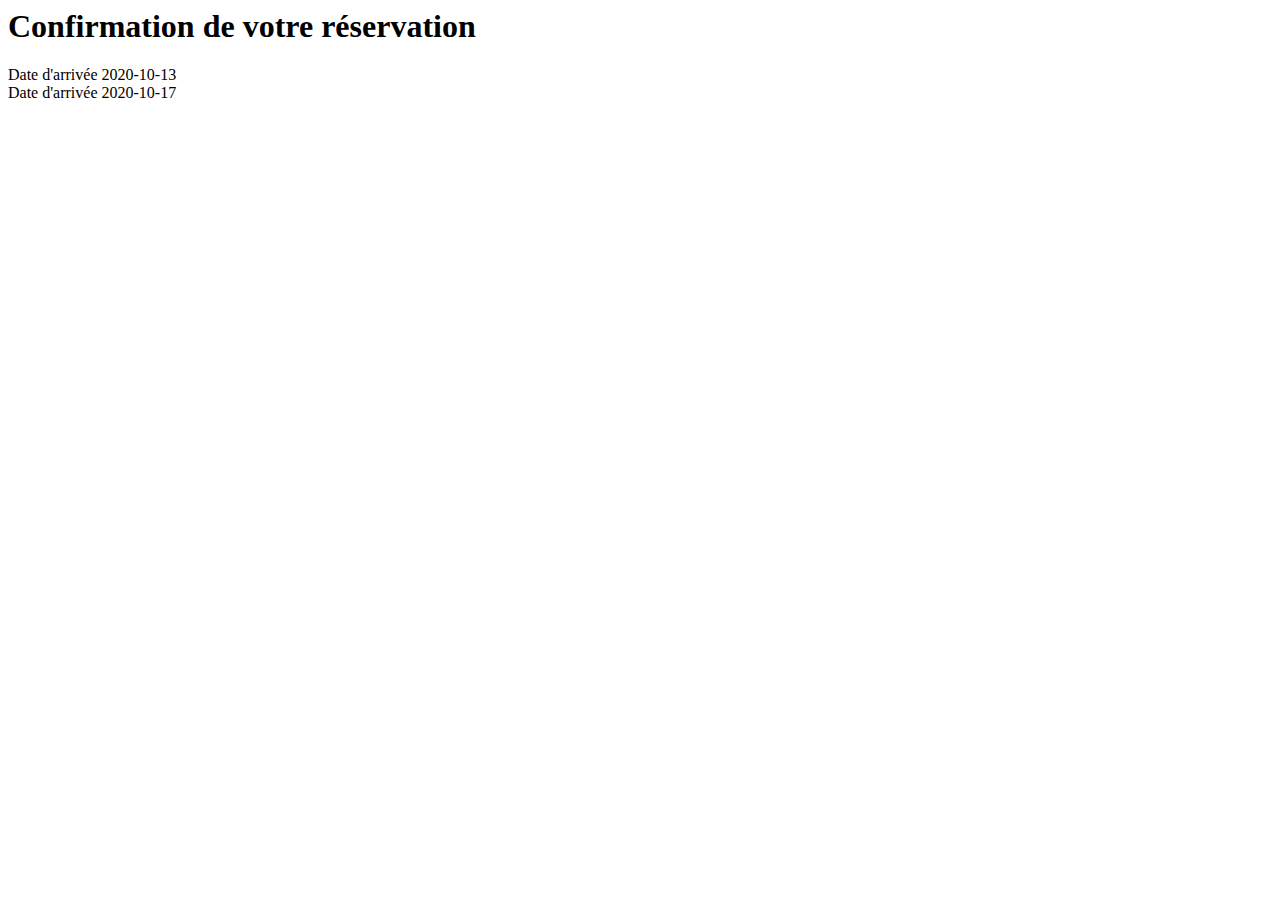
<file: confresa.html>
<html>
  <head>
    <link href="https://cdn.jsdelivr.net/npm/bootstrap@5.0.0-beta1/dist/css/bootstrap.min.css" rel="stylesheet" integrity="sha384-giJF6kkoqNQ00vy+HMDP7azOuL0xtbfIcaT9wjKHr8RbDVddVHyTfAAsrekwKmP1" crossorigin="anonymous">
  </head>
  <body>
    <h1>Confirmation de votre réservation</h1>
    <div class="row border">
    <div class="col-sm">Date d'arrivée 2020-10-13</div>
    <div class="col-sm">Date d'arrivée 2020-10-17</div>
    </div>
  </body>
</html>
</file>
